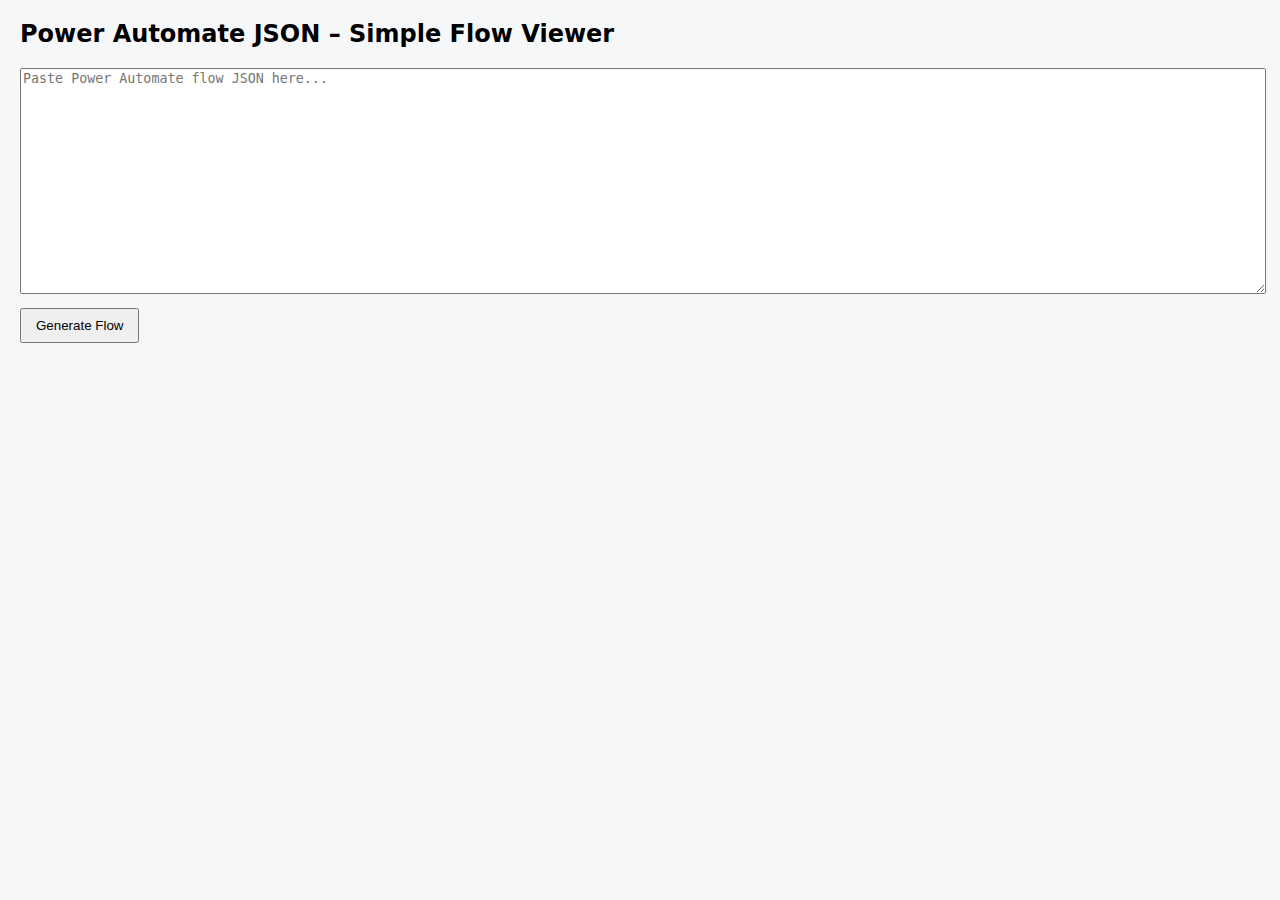
<file: PAflow.html>
<!DOCTYPE html>
<html lang="en">
<head>
  <meta charset="UTF-8" />
  <title>Power Automate JSON – Simple Flow Viewer</title>
  <style>
    body {
      font-family: system-ui, sans-serif;
      margin: 20px;
      background: #f6f7f9;
    }
    textarea {
      width: 100%;
      height: 220px;
      font-family: monospace;
      margin-bottom: 10px;
    }
    button {
      padding: 8px 14px;
      cursor: pointer;
    }
    .card {
      border: 1px solid #ccc;
      background: #fff;
      border-radius: 6px;
      padding: 10px;
      margin: 10px;width: fit-content;
    }
    summary {
      font-weight: 600;
      cursor: pointer;
    }
    table {
      border-collapse: collapse;
      margin-top: 8px;

    }
    td, th {
      border: 1px solid #999;
      padding: 6px;
      vertical-align: top;
    }
    th {
      background: #eee;
      text-align: left;
    }
    pre {
      background: #f0f0f0;
      padding: 8px;
      overflow-x: auto;
      font-size: 12px;
    max-width: 700px;
    max-height: 400px;
    }
    .error {
      color: red;
      font-weight: 600;
      margin-top: 10px;
    }
    /* Level 1 */
table {
  background: #fcefe6;
}

/* Level 2 */
table table {
  background: #e8f3fc;
}

/* Level 3 */
table table table {
  background: #eef9f1;
}

/* Level 4 */
table table table table {
  background: #f6eefc;
}

/* Level 5 */
table table table table table {
  background: #fff6e5;
}

/* Level 6 */
table table table table table table {
  background: #eaf7f7;
}

/* Level 7 */
table table table table table table table {
  background: #f9eaf2;
}
  </style>
</head>
<body>

<h2>Power Automate JSON – Simple Flow Viewer</h2>

<textarea id="jsonInput" placeholder="Paste Power Automate flow JSON here..."></textarea>
<br />
<button id="generateBtn">Generate Flow</button>

<div id="error" class="error"></div>
<div id="output"></div>

<script>
  const jsonInput = document.getElementById("jsonInput");
  const generateBtn = document.getElementById("generateBtn");
  const output = document.getElementById("output");
  const errorDiv = document.getElementById("error");

  generateBtn.addEventListener("click", generate);

  function isScope(action) {
  return action.type === "Scope" || action.foreach || action.until;
}

function getScopeChildren(action) {
  return action.actions || action.foreach || action.until || {};
}



function label(text) {
  const div = document.createElement("div");
  div.style.marginTop = "8px";
  div.style.fontWeight = "600";
  div.textContent = text;
  return div;
}
  function generate() {
    output.innerHTML = "";
    errorDiv.textContent = "";

    let json;
    try {
      json = JSON.parse(jsonInput.value);
    } catch (e) {
      errorDiv.textContent = "Invalid JSON";
      return;
    }

    renderFlow(json);
  }

function renderFlow(json) {
  const def =
    json?.definition ||
    json?.properties?.definition ||
    {};

  if (!def.triggers && !def.actions) {
    throw new Error("No triggers/actions found in JSON");
  }

  if (def.triggers) renderSection("Triggers", def.triggers);
  if (def.actions) renderSection("Actions", def.actions);
}


  function renderSection(title, obj) {
    const section = document.createElement("div");
    section.innerHTML = `<h3>${title}</h3>`;
    Object.entries(obj).forEach(([name, value]) => {
      section.appendChild(renderAction(name, value));
    });
    output.appendChild(section);
  }

function renderAction(name, action) {
  const card = document.createElement("div");
  card.className = "card";

  const details = document.createElement("details");
  details.open = true;

  const summary = document.createElement("summary");
  summary.textContent = `${name} (${action.type || "unknown"})`;
  details.appendChild(summary);

  // CONDITION
  if (action.type === "If") {
    details.appendChild(renderCondition(action));
  }

  // SCOPE / LOOP
  else if (isScope(action)) {
    const container = document.createElement("div");
    Object.entries(getScopeChildren(action)).forEach(([childName, child]) => {
      container.appendChild(renderAction(childName, child));
    });
    details.appendChild(container);
  }

  // NORMAL ACTION WITH CHILDREN
  else if (action.actions) {
    details.appendChild(renderTable(action.actions));
  }

  const pre = document.createElement("pre");
  pre.textContent = JSON.stringify(action, null, 2);
  details.appendChild(pre);

  card.appendChild(details);
  return card;
}



function hasChildren(action) {
  return (
    action.actions ||
    action.foreach ||
    action.until ||
    action.else?.actions
  );
}


  function renderTable(children) {
    const table = document.createElement("table");
    const thead = document.createElement("thead");
    thead.innerHTML = "<tr><th>Action</th><th>Content</th></tr>";
    table.appendChild(thead);

    const tbody = document.createElement("tbody");

    Object.entries(children).forEach(([name, action]) => {
      const tr = document.createElement("tr");

      const tdName = document.createElement("td");
      tdName.textContent = name;

      const tdContent = document.createElement("td");
      tdContent.appendChild(renderAction(name, action));

      tr.appendChild(tdName);
      tr.appendChild(tdContent);
      tbody.appendChild(tr);
    });

    table.appendChild(tbody);
    return table;
  }

  function renderCondition(action) {
  const table = document.createElement("table");

  const thead = document.createElement("thead");
  thead.innerHTML = "<tr><th>TRUE</th><th>FALSE</th></tr>";
  table.appendChild(thead);

  const tbody = document.createElement("tbody");
  const tr = document.createElement("tr");

  const tdTrue = document.createElement("td");
  Object.entries(action.actions || {}).forEach(([n, a]) => {
    tdTrue.appendChild(renderAction(n, a));
  });

  const tdFalse = document.createElement("td");
  Object.entries(action.else?.actions || {}).forEach(([n, a]) => {
    tdFalse.appendChild(renderAction(n, a));
  });

  tr.appendChild(tdTrue);
  tr.appendChild(tdFalse);
  tbody.appendChild(tr);

  table.appendChild(tbody);
  return table;
}


</script>

</body>
</html>
</file>
